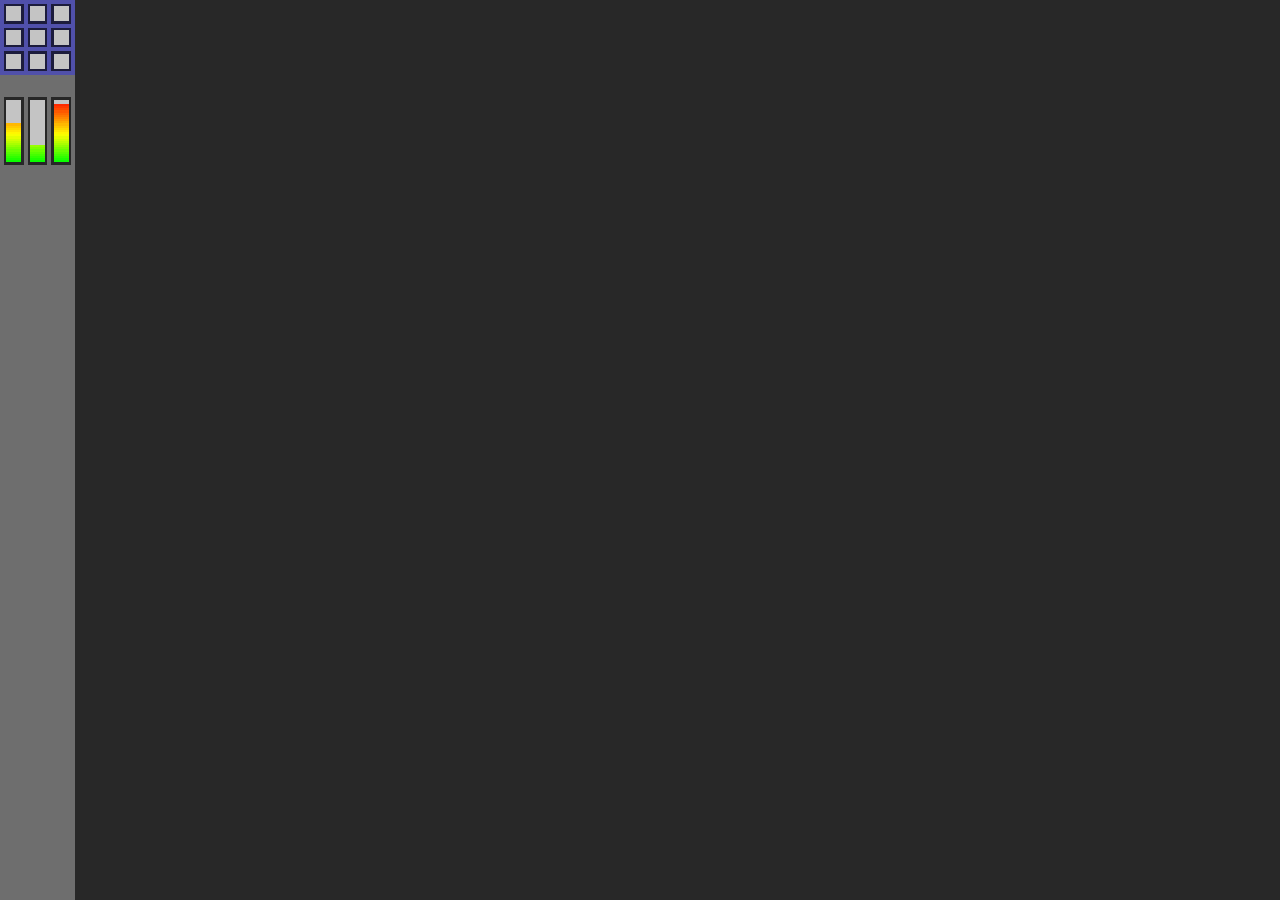
<file: RemoteAppControl/bin/Page/index.html>
<!DOCTYPE html>
<html lang="en">
<head>
    <meta charset="UTF-8">
    <meta http-equiv="X-UA-Compatible" content="IE=edge">
    <meta name="viewport" content="width=device-width, initial-scale=1.0">
    <link rel="stylesheet" href="style.css">
    <title>Remote management</title>
</head>
<body>
    <div class="row">
        <div class="column" style="width: 80px">
            <div class="menu">
                <img id="apps" class="activePage" src="Apps.png"><br>
                <img id="resources" class="" src="Resources.png">
            </div>
        </div>
        <div id="appscont" class="column" style="width: 100%; display: block;">
            <div class="content">
                <!--processes go here-->
            </div>
        </div>
        <div id="resourcescont" class="column" style="width: 100%; display: none;">
            <div class="content">
                <div class="resource" id="CPU"><p>CPU:</p><div class="resourceUsage"><div class="resourceUsageVal">usage</div></div></div>
                <div class="resource" id="RAM"><p>RAM:</p><div class="resourceUsage"><div class="resourceUsageVal">usage</div></div></div>
            </div>
        </div>
      </div>
</body>
<script src="js.js"></script>
</html>
</file>
<file: RemoteAppControl/bin/Page/style.css>
* {
    margin: 0;
    box-sizing: border-box;
    font-family: 'Trebuchet MS', sans-serif;
}

.row {
    display: flex;
  }
  
.column {
    height: 100vh;
}

img {
    image-rendering: pixelated;
}

.menu {
    background-color: rgb(110, 110, 110);
    width: 100%;
    height: 100%;
    display: flex;
    flex-direction: column;
    justify-content: left;
}

.content {
    background-color: rgb(40, 40, 40);
    width: 100%;
    height: 100%;
}

.process{
    width: 200px;
    height: 200px;
    margin: 10px;
    float: left;
    position: relative;
}

.logo {
    width: 100%;
}

.status {
    position: absolute;
    width: 20%;
    left: 0;
    top: 0;
}

.activePage {
    background-color: rgb(80, 80, 170);
}

.resource{
    width: 400px;
    height: 200px;
    margin: 10px;
    float: left;
    position: relative;
}

.resource p {
    font-size: 30px;
    color: rgb(200, 220, 200);
}

.resourceUsage {
    background-color: rgb(150, 180, 200);
    width: 100%;
    height: 100%;
    box-sizing: border-box;
    -moz-box-sizing: border-box;
    -webkit-box-sizing: border-box;
    border: 3px solid rgb(50, 80, 100);
}

.resourceUsageVal {
    width: 100%;
    height: 100%;
    display: flex;
    justify-content: center;
    align-items: center;
}

.resourceUsageVal p {
    flex: 0 0 120px;
    color: black;
}
</file>
